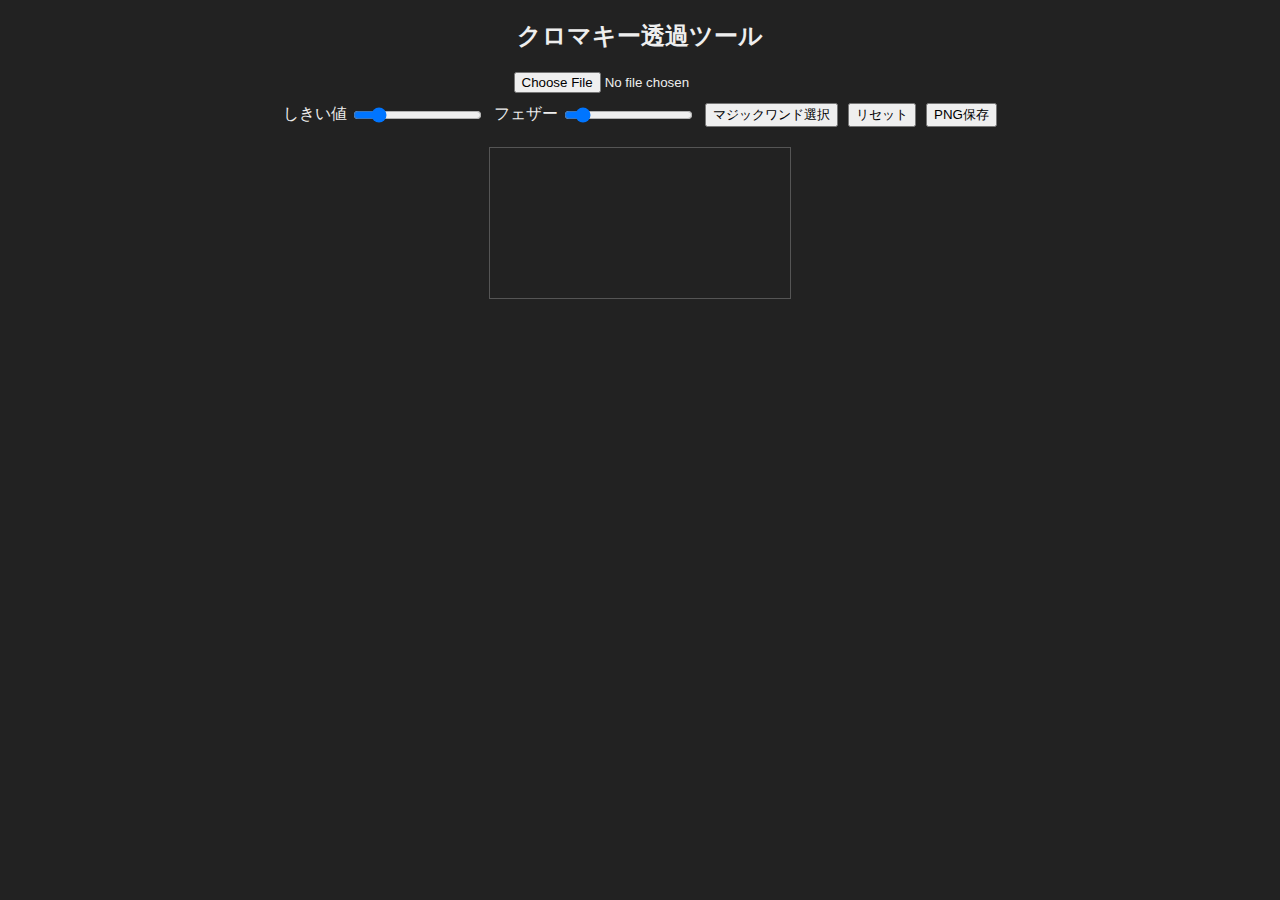
<file: docs/chromakey_selector.html>
<!DOCTYPE html>
<html lang="ja">
<head>
  <meta charset="UTF-8" />
  <title>クロマキー透過ツール</title>
  <style>
    body { background: #222; color: #eee; font-family: sans-serif; text-align: center; margin: 0; padding: 0; }
    canvas { border: 1px solid #555; margin: 10px; cursor: crosshair; }
    .controls { margin: 10px; display: flex; justify-content: center; gap: 10px; }
    .controls label { display: flex; align-items: center; gap: 4px; }
  </style>
  <!-- Google tag (gtag.js) -->
  <script async src="https://www.googletagmanager.com/gtag/js?id=G-9WXL3XEDXJ"></script>
  <script>
    window.dataLayer = window.dataLayer || [];
    function gtag(){dataLayer.push(arguments);} 
    gtag('js', new Date());
    gtag('config', 'G-9WXL3XEDXJ');
  </script>
</head>
<body>
  <h2>クロマキー透過ツール</h2>
  <input type="file" id="fileInput" accept="image/*">
  <div class="controls">
    <label>しきい値 <input type="range" id="threshold" min="0" max="255" value="40"></label>
    <label>フェザー <input type="range" id="feather" min="0" max="20" value="2"></label>
    <button id="magicWand">マジックワンド選択</button>
    <button id="reset">リセット</button>
    <button id="download">PNG保存</button>
  </div>
  <canvas id="canvas"></canvas>

  <script>
    const fileInput = document.getElementById('fileInput');
    const canvas = document.getElementById('canvas');
    const ctx = canvas.getContext('2d');
    const thresholdInput = document.getElementById('threshold');
    const featherInput = document.getElementById('feather');
    const magicWandBtn = document.getElementById('magicWand');
    const resetBtn = document.getElementById('reset');
    const downloadBtn = document.getElementById('download');

    let img = null;
    let imageData = null;
    let baseData = null;
    let magicWandMode = false;

    fileInput.addEventListener('change', e => {
      const file = e.target.files[0];
      if (!file) return;
      const reader = new FileReader();
      reader.onload = ev => {
        img = new Image();
        img.onload = () => {
          canvas.width = img.width;
          canvas.height = img.height;
          ctx.drawImage(img, 0, 0);
          imageData = ctx.getImageData(0, 0, canvas.width, canvas.height);
          baseData = new Uint8ClampedArray(imageData.data);
        };
        img.src = ev.target.result;
      };
      reader.readAsDataURL(file);
    });

    canvas.addEventListener('click', e => {
      if (!img || !imageData) return;
      const rect = canvas.getBoundingClientRect();
      const x = Math.floor((e.clientX - rect.left) * canvas.width / rect.width);
      const y = Math.floor((e.clientY - rect.top) * canvas.height / rect.height);
      const idx = (y * canvas.width + x) * 4;
      const r = imageData.data[idx];
      const g = imageData.data[idx + 1];
      const b = imageData.data[idx + 2];

      applyChromaKey(r, g, b);
    });

    function applyChromaKey(r, g, b) {
      const threshold = parseInt(thresholdInput.value);
      const feather = parseInt(featherInput.value);
      const data = new Uint8ClampedArray(baseData);
      for (let i = 0; i < data.length; i += 4) {
        const dr = data[i] - r;
        const dg = data[i+1] - g;
        const db = data[i+2] - b;
        const dist = Math.sqrt(dr*dr + dg*dg + db*db);
        if (dist < threshold) {
          let alpha = 0;
          if (feather > 0) {
            alpha = Math.min(255, Math.floor((dist/threshold) * 255));
          }
          data[i+3] = alpha;
        }
      }
      ctx.putImageData(new ImageData(data, canvas.width, canvas.height), 0, 0);
    }

    magicWandBtn.addEventListener('click', () => {
      magicWandMode = !magicWandMode;
      magicWandBtn.style.background = magicWandMode ? '#555' : '';
    });

    resetBtn.addEventListener('click', () => {
      if (!img) return;
      ctx.putImageData(new ImageData(baseData, canvas.width, canvas.height), 0, 0);
    });

    downloadBtn.addEventListener('click', () => {
      const link = document.createElement('a');
      link.download = 'output.png';
      link.href = canvas.toDataURL();
      link.click();
    });
  </script>
</body>
</html>
</file>
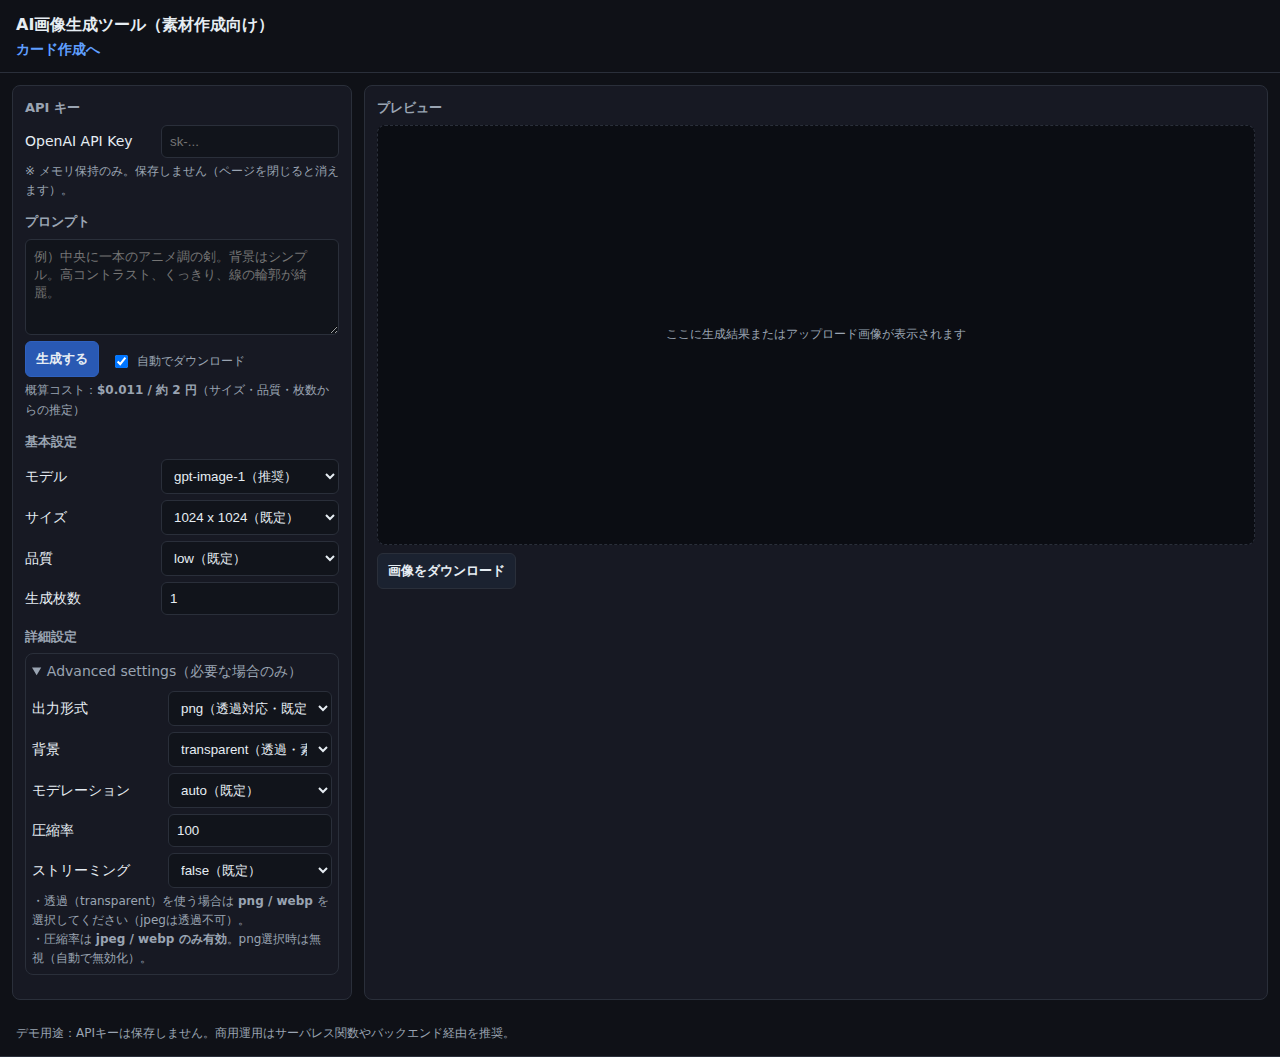
<file: docs/gen.html>
<!doctype html>
<html lang="ja">
<head>
  <meta charset="utf-8">
  <title>AI画像生成ツール（gpt-image-1 / dall-e-3）</title>
  <meta name="viewport" content="width=device-width,initial-scale=1">
  <style>
    :root {
      --bg:#0f1117; --panel:#171923; --line:#2a2f3a; --text:#e6edf3; --muted:#9aa4b2; --accent:#5f9fff;
    }
    *{box-sizing:border-box}
    body{margin:0;background:var(--bg);color:var(--text);font:14px/1.6 system-ui,-apple-system,Segoe UI,Roboto,"Noto Sans JP",sans-serif}
    header,footer{padding:12px 16px;border-bottom:1px solid var(--line)}
    header h1{margin:0;font-size:16px}
    main{display:grid;grid-template-columns:340px 1fr;gap:12px;padding:12px;min-height:calc(100vh - 96px)}
    .panel{background:var(--panel);border:1px solid var(--line);border-radius:8px;padding:12px}
    .section{margin-bottom:12px}
    .section h2{margin:0 0 6px;color:var(--muted);font-size:13px}
    label{display:block;font-size:12px;color:var(--muted);margin:8px 0 4px}
    input[type="text"],input[type="password"],input[type="number"],textarea,select{
      width:100%;padding:8px;border-radius:6px;border:1px solid var(--line);background:#11141b;color:var(--text)
    }
    textarea{min-height:96px;resize:vertical}
    .row{display:flex;gap:8px;align-items:center;flex-wrap:wrap}
    button{appearance:none;border:1px solid var(--line);background:#1b2230;color:var(--text);
      border-radius:6px;padding:8px 10px;cursor:pointer;font-weight:600}
    button.primary{background:#2959b3;border-color:#2f61be}
    button:hover{filter:brightness(1.05)}
    .muted{color:var(--muted);font-size:12px}
    .kv{display:grid;grid-template-columns:130px 1fr;gap:6px;align-items:center}
    .preview{display:grid;place-items:center;height:100%;min-height:420px;background:#0b0d13;border:1px dashed var(--line);border-radius:8px;padding:8px}
    .thumb{max-width:100%;max-height:80vh;border-radius:6px;border:1px solid var(--line);background:#000}
    .gallery{width:100%;display:grid;grid-template-columns:repeat(auto-fill,minmax(220px,1fr));gap:10px}
    .gallery-item{background:#0a0f16;border:1px solid var(--line);border-radius:8px;padding:6px;display:flex;flex-direction:column;gap:6px}
    .gallery-item img{width:100%;height:auto;border-radius:6px;border:1px solid var(--line);background:#000}
    .gallery-item .row{justify-content:flex-end}
    details{border:1px solid var(--line);border-radius:8px;padding:6px}
    details>summary{cursor:pointer;color:var(--muted)}
    .hint{margin-top:4px;color:var(--muted);font-size:12px}
    /* 追加：スピナー */
    .spinner {
    width: 18px; height: 18px; border: 2px solid #2a2f3a; border-top-color: #5f9fff;
    border-radius: 50%; display: inline-block; animation: spin 0.9s linear infinite; vertical-align: -3px;
    margin-left: 8px;
  }
  @keyframes spin { to { transform: rotate(360deg); } }
  .hidden { display:none; }
  /* ボタン無効時の見た目（任意） */
  button[disabled] { opacity: 0.6; cursor: not-allowed; }
  </style>
  <!-- Google tag (gtag.js) -->
  <script async src="https://www.googletagmanager.com/gtag/js?id=G-9WXL3XEDXJ"></script>
  <script>
    window.dataLayer = window.dataLayer || [];
    function gtag(){dataLayer.push(arguments);} 
    gtag('js', new Date());
    gtag('config', 'G-9WXL3XEDXJ');
  </script>
</head>
<body>
  <header>
    <h1>AI画像生成ツール（素材作成向け）</h1>
    <span style="flex:1"></span>
    <a href="index.html" style="color:#5f9fff; text-decoration:none; font-weight:600">カード作成へ</a>
  </header>

  <main>
    <!-- 左ペイン：設定 -->
    <aside class="panel">
      <div class="section">
        <h2>API キー</h2>
        <div class="kv">
          <div>OpenAI API Key</div>
          <input id="apiKey" type="password" placeholder="sk-..." autocomplete="new-password" />
        </div>
        <div class="hint">※ メモリ保持のみ。保存しません（ページを閉じると消えます）。</div>
      </div>

      <div class="section">
        <h2>プロンプト</h2>
        <textarea id="prompt" placeholder="例）中央に一本のアニメ調の剣。背景はシンプル。高コントラスト、くっきり、線の輪郭が綺麗。"></textarea>
        <div class="row">
          <button class="primary" id="genBtn">生成する</button>
          <label class="row" style="gap:6px;margin-left:4px;">
            <input type="checkbox" id="autoDownload" checked> 自動でダウンロード
          </label>
        </div>
        <div id="status" class="hint" aria-live="polite"></div>
        <div class="hint">
        概算コスト：<b id="costNow">$0.000 / 約 0 円</b>（サイズ・品質・枚数からの推定）
        </div>
      </div>

      <div class="section">
        <h2>基本設定</h2>
        <div class="kv">
          <div>モデル</div>
          <select id="model">
            <option value="gpt-image-1" selected>gpt-image-1（推奨）</option>
            <option value="dall-e-3">dall-e-3</option>
          </select>

          <div>サイズ</div>
          <select id="size">
            <!-- gpt-image-1 既定＝1024正方形。必要に応じて横/縦/auto -->
            <option value="1024x1024" selected>1024 x 1024（既定）</option>
            <option value="1536x1024">1536 x 1024（横長）</option>
            <option value="1024x1536">1024 x 1536（縦長）</option>
            <option value="auto">auto</option>
          </select>

          <div>品質</div>
          <select id="quality">
            <!-- あなたの要望通り UI 既定は low。gpt-image-1: auto/high/medium/low -->
            <option value="low" selected>low（既定）</option>
            <option value="medium">medium</option>
            <option value="high">high</option>
            <option value="auto">auto</option>
          </select>

          <div>生成枚数</div>
          <input id="count" type="number" min="1" max="10" value="1">
        </div>
      </div>

      <div class="section">
        <h2>詳細設定</h2>
        <details open>
          <summary>Advanced settings（必要な場合のみ）</summary>
          <div class="kv" style="margin-top:8px">
            <div>出力形式</div>
            <select id="outputFormat">
              <option value="png" selected>png（透過対応・既定）</option>
              <option value="webp">webp（透過対応）</option>
              <option value="jpeg">jpeg（透過不可）</option>
            </select>

            <div>背景</div>
            <select id="background">
              <option value="transparent" selected>transparent（透過・素材向け）</option>
              <option value="auto">auto（自動）</option>
              <option value="opaque">opaque（不透明）</option>
            </select>

            <div>モデレーション</div>
            <select id="moderation">
              <option value="auto" selected>auto（既定）</option>
              <option value="low">low（緩め）</option>
            </select>

            <div>圧縮率</div>
            <input id="outputCompression" type="number" min="0" max="100" value="100" />

            <div>ストリーミング</div>
            <select id="stream">
              <option value="false" selected>false（既定）</option>
              <option value="true">true（段階表示・上級）</option>
            </select>
          </div>
          <div class="hint">
            ・透過（transparent）を使う場合は <b>png / webp</b> を選択してください（jpegは透過不可）。<br>
            ・圧縮率は <b>jpeg / webp のみ有効</b>。png選択時は無視（自動で無効化）。<br>
          </div>
        </details>
      </div>

      

      
    </aside>

    <!-- 右ペイン：プレビュー -->
    <section class="panel">
      <div class="section">
        <h2>プレビュー</h2>
        <div id="preview" class="preview">
          <img id="img" class="thumb" alt="プレビュー" style="display:none">
          <div id="gallery" class="gallery" style="display:none"></div>
          <div id="empty" class="muted">ここに生成結果またはアップロード画像が表示されます</div>
        </div>
        <div class="row" style="margin-top:8px">
          <button id="downloadBtn">画像をダウンロード</button>
          <span class="muted" id="meta"></span>
        </div>
      </div>
    </section>
  </main>

  <footer class="muted">
    デモ用途：APIキーは保存しません。商用運用はサーバレス関数やバックエンド経由を推奨。
  </footer>

  <script>
    let OPENAI_API_KEY = null;

    // UI取得
    const els = {
      apiKey: document.getElementById('apiKey'),
      prompt: document.getElementById('prompt'),
      model: document.getElementById('model'),
      size: document.getElementById('size'),
      quality: document.getElementById('quality'),
      outputFormat: document.getElementById('outputFormat'),
      background: document.getElementById('background'),
      moderation: document.getElementById('moderation'),
      outputCompression: document.getElementById('outputCompression'),
      count: document.getElementById('count'),
      stream: document.getElementById('stream'),
      genBtn: document.getElementById('genBtn'),
      autoDownload: document.getElementById('autoDownload'),
      img: document.getElementById('img'),
      gallery: document.getElementById('gallery'),
      empty: document.getElementById('empty'),
      preview: document.getElementById('preview'),
      downloadBtn: document.getElementById('downloadBtn'),
      status: document.getElementById('status'),
      meta: document.getElementById('meta'),
    };

    // 入力ハンドリング
    els.apiKey.addEventListener('change', () => {
      OPENAI_API_KEY = (els.apiKey.value || '').trim() || null;
      els.apiKey.value = ''; // 画面に残さない（肩越し対策）
      setStatus(OPENAI_API_KEY ? 'APIキー連携：OK（メモリ保持）' : 'APIキー未連携');
    });

    els.background.addEventListener('change', enforceFormatRules);
    els.outputFormat.addEventListener('change', enforceFormatRules);
    function enforceFormatRules(){
      // 透過背景のときは png/webp に矯正
      if (els.background.value === 'transparent' && !['png','webp'].includes(els.outputFormat.value)) {
        els.outputFormat.value = 'png';
      }
      // png のときは圧縮率入力を無効化（jpeg/webpのみ有効）
      const fmt = els.outputFormat.value;
      const isLossy = (fmt === 'jpeg' || fmt === 'webp');
      els.outputCompression.disabled = !isLossy;
    }
    enforceFormatRules();

    // 概算コスト算出（USD→JPY 150倍）
    const USD_TO_JPY = 150;
    // 単価テーブル（1枚あたり）
    const COST_TABLE = {
      'gpt-image-1': {
        low:   { '1024x1024': 0.011, '1024x1536': 0.016, '1536x1024': 0.016 },
        medium:{ '1024x1024': 0.042, '1024x1536': 0.063, '1536x1024': 0.063 },
        high:  { '1024x1024': 0.167, '1024x1536': 0.25,  '1536x1024': 0.25  }
      },
      'dall-e-3': {
        standard: { '1024x1024': 0.04, '1024x1792': 0.08, '1792x1024': 0.08 },
        hd:       { '1024x1024': 0.08, '1024x1792': 0.12, '1792x1024': 0.12 }
      }
    };

    function normalizeForCost(model, size, quality){
      if (model === 'gpt-image-1') {
        // autoはlow扱い、サイズautoは1024x1024扱い
        const q = (['low','medium','high'].includes(quality) ? quality : 'low');
        const s = (size === 'auto' ? '1024x1024' : size);
        return { model, size: s, quality: q };
      } else {
        // dall-e-3: sizeを対応表に、qualityはhighならhd、それ以外standard
        const q = (quality === 'high') ? 'hd' : 'standard';
        let s = '1024x1024';
        if (size === '1536x1024') s = '1792x1024';
        else if (size === '1024x1536') s = '1024x1792';
        return { model, size: s, quality: q };
      }
    }

    function estimateCostUSD(){
      const model = els.model.value;
      const size = els.size.value;
      const quality = els.quality.value;
      const { model: m, size: s, quality: q } = normalizeForCost(model, size, quality);
      const table = COST_TABLE[m] || {};
      const row = table[q] || {};
      const usd = row[s];
      if (typeof usd !== 'number') return 0;
      return usd; // 1枚あたり
    }

    function updateCost(){
      const usdPer = estimateCostUSD();
      const n = clamp(parseInt(els.count.value || '1', 10), 1, 999);
      const usd = usdPer * n;
      const jpy = usd * USD_TO_JPY;
      const el = document.getElementById('costNow');
      if (!el) return;
      el.textContent = `$${usd.toFixed(3)} / 約 ${Math.round(jpy)} 円`;
    }

    // 設定変更時に概算更新
    ['model','size','quality','outputFormat','background','count'].forEach(id => {
      const x = els[id]; if (x) x.addEventListener('change', updateCost);
    });
    // 初期反映
    updateCost();

    // （画像アップロードUIは削除）

    // 生成
    els.genBtn.addEventListener('click', async () => {
      if (isBusy) return; // ← すでに実行中なら無視

      if (!OPENAI_API_KEY) return alert('先にAPIキーを入力してください。');
      const prompt = (els.prompt.value || '').trim();
      if (!prompt) return alert('プロンプトを入力してください。');

      setBusy(true, '生成中…');
      try {
        const body = buildRequestBody();
        const res = await fetch('https://api.openai.com/v1/images/generations', {
          method: 'POST',
          headers: {
            'Authorization': `Bearer ${OPENAI_API_KEY}`,
            'Content-Type': 'application/json'
          },
          body: JSON.stringify(body)
        });
        if (!res.ok) throw new Error(await res.text());
        const data = await res.json();
        // data.data に複数枚入り得る（gpt-image-1）。dall-e-3 は実質1枚だが配列処理で包括。
        const outUrls = [];
        let mime = body.output_format || 'png';
        for (const item of (data?.data || [])) {
          let b64 = item?.b64_json;
          if (!b64 && item?.url) {
            const blob = await fetch(item.url).then(r => r.blob());
            mime = (blob.type || 'image/png').split('/')[1] || 'png';
            const reader = new FileReader();
            b64 = await new Promise((resolve) => {
              reader.onload = () => resolve(reader.result.split(',')[1]);
              reader.readAsDataURL(blob);
            });
          }
          if (b64) outUrls.push(`data:image/${mime};base64,${b64}`);
        }
        if (outUrls.length === 0) throw new Error('レスポンスから画像が取得できませんでした。');

        const note = [
          `model=${body.model}`,
          `size=${body.size}`,
          `quality=${body.quality}`,
          `format=${body.output_format}`,
          `bg=${body.background}`,
          `moderation=${body.moderation}`
        ].join(' / ');
        if (outUrls.length === 1) {
          showImage(outUrls[0], { note });
        } else {
          showImages(outUrls, { note });
        }

        // 自動ダウンロード
        if (els.autoDownload.checked) {
          const ext = (mime === 'jpeg' ? 'jpg' : mime);
          outUrls.forEach((u, i) => setTimeout(() => triggerDownload(u, `gen_${Date.now()}_${i+1}.${ext}`), i * 400));
        }
        setStatus('生成完了');
      } catch (e) {
        console.error(e);
        setStatus('生成に失敗しました：' + e.message);
        alert('生成に失敗しました：\n' + e.message);
      } finally {
        setBusy(false);
      }
    });

    // ダウンロード
    els.downloadBtn.addEventListener('click', () => {
      // ギャラリー表示中は全画像を順次ダウンロード
      if (els.gallery && els.gallery.style.display !== 'none') {
        const imgs = Array.from(els.gallery.querySelectorAll('img'));
        if (imgs.length === 0) return alert('画像がありません。');
        imgs.forEach((im, i) => {
          const src = im.src;
          const ext = (src.split(';')[0].split('/')[1] || 'png').replace('jpeg','jpg');
          setTimeout(() => triggerDownload(src, `image_${Date.now()}_${i+1}.${ext}`), i * 400);
        });
        return;
      }
      if (!els.img.src) return alert('画像がありません。');
      const ext = (els.img.src.split(';')[0].split('/')[1] || 'png').replace('jpeg','jpg');
      triggerDownload(els.img.src, `image_${Date.now()}.${ext}`);
    });

    // ビルドするリクエストボディ（UI既定を反映）
    function buildRequestBody(){
      // モデルによる分岐
      const model = els.model.value;
      const body = {
        model,
        prompt: (els.prompt.value || '').trim(),
      };

      // サイズ・品質
      const size = els.size.value;
      const quality = els.quality.value;

      const n = clamp(parseInt(els.count.value || '1', 10), 1, 10);
      if (model === 'gpt-image-1') {
        Object.assign(body, {
          size,                 // 1024x1024 / 1536x1024 / 1024x1536 / auto
          quality,              // auto/high/medium/low（UI既定=low）
          output_format: els.outputFormat.value,  // png/webp/jpeg（UI既定=png）
          background: els.background.value,       // transparent（UI既定）/auto/opaque
          moderation: els.moderation.value,       // auto（UI既定）/low
          n: n,                 // 指定枚数
          stream: false,        // デモは固定
          partial_images: 0
        });
        // 圧縮率（jpeg/webpのみ）
        const fmt = els.outputFormat.value;
        if (fmt === 'jpeg' || fmt === 'webp') {
          const oc = clamp(parseInt(els.outputCompression.value || '100', 10), 0, 100);
          body.output_compression = oc;
        }
        // 透過時の形式矯正
        if (body.background === 'transparent' && !['png','webp'].includes(body.output_format)) {
          body.output_format = 'png';
        }
      } else if (model === 'dall-e-3') {
        // dall-e-3 は size: 1024x1024 / 1792x1024 / 1024x1792, quality: hd/standard
        // ここでは UI を簡略化して gpt-image-1 に合わせて送るが、実際は切替UIを実装するのが推奨
        Object.assign(body, {
          size: size === '1536x1024' ? '1792x1024' : (size === '1024x1536' ? '1024x1792' : '1024x1024'),
          quality: (quality === 'high') ? 'hd' : 'standard',
          response_format: 'b64_json', // dall-e-3 は url / b64_json
          n: 1
        });
        // 背景や出力形式オプションは gpt-image-1 専用なので無視される想定
      }

      return body;
    }

    // ユーティリティ
    let isBusy = false;

    function setBusy(b, msg){
      isBusy = b;
      els.genBtn.disabled = b;            // ← 二度押し防止
      const sp = document.getElementById('spinner');
      if (sp) sp.classList.toggle('hidden', !b);  // ← スピナー表示/非表示
      els.status.textContent = msg || '';
    }
    function setStatus(msg){ els.status.textContent = msg || ''; }
    function clamp(v, lo, hi){ return Math.min(hi, Math.max(lo, v)); }
    function showImage(src, {note}={}){
      els.gallery.style.display = 'none';
      els.gallery.innerHTML = '';
      els.img.src = src;
      els.img.style.display = 'block';
      els.empty.style.display = 'none';
      els.meta.textContent = note || '';
    }
    function showImages(urls, {note}={}){
      els.img.style.display = 'none';
      els.img.src = '';
      els.gallery.innerHTML = '';
      urls.forEach((u, i) => {
        const item = document.createElement('div'); item.className='gallery-item';
        const im = document.createElement('img'); im.src = u; im.alt = `生成画像 ${i+1}`; item.appendChild(im);
        const row = document.createElement('div'); row.className = 'row';
        const btn = document.createElement('button'); btn.textContent = 'ダウンロード'; btn.addEventListener('click', ()=>{
          const ext = (u.split(';')[0].split('/')[1] || 'png').replace('jpeg','jpg');
          triggerDownload(u, `image_${Date.now()}_${i+1}.${ext}`);
        });
        row.appendChild(btn); item.appendChild(row);
        els.gallery.appendChild(item);
      });
      els.gallery.style.display = 'grid';
      els.empty.style.display = 'none';
      els.meta.textContent = note || '';
    }
    function triggerDownload(dataUrl, filename){
      const a = document.createElement('a');
      a.href = dataUrl; a.download = filename;
      document.body.appendChild(a); a.click(); a.remove();
    }
  </script>
</body>
</html>
</file>
